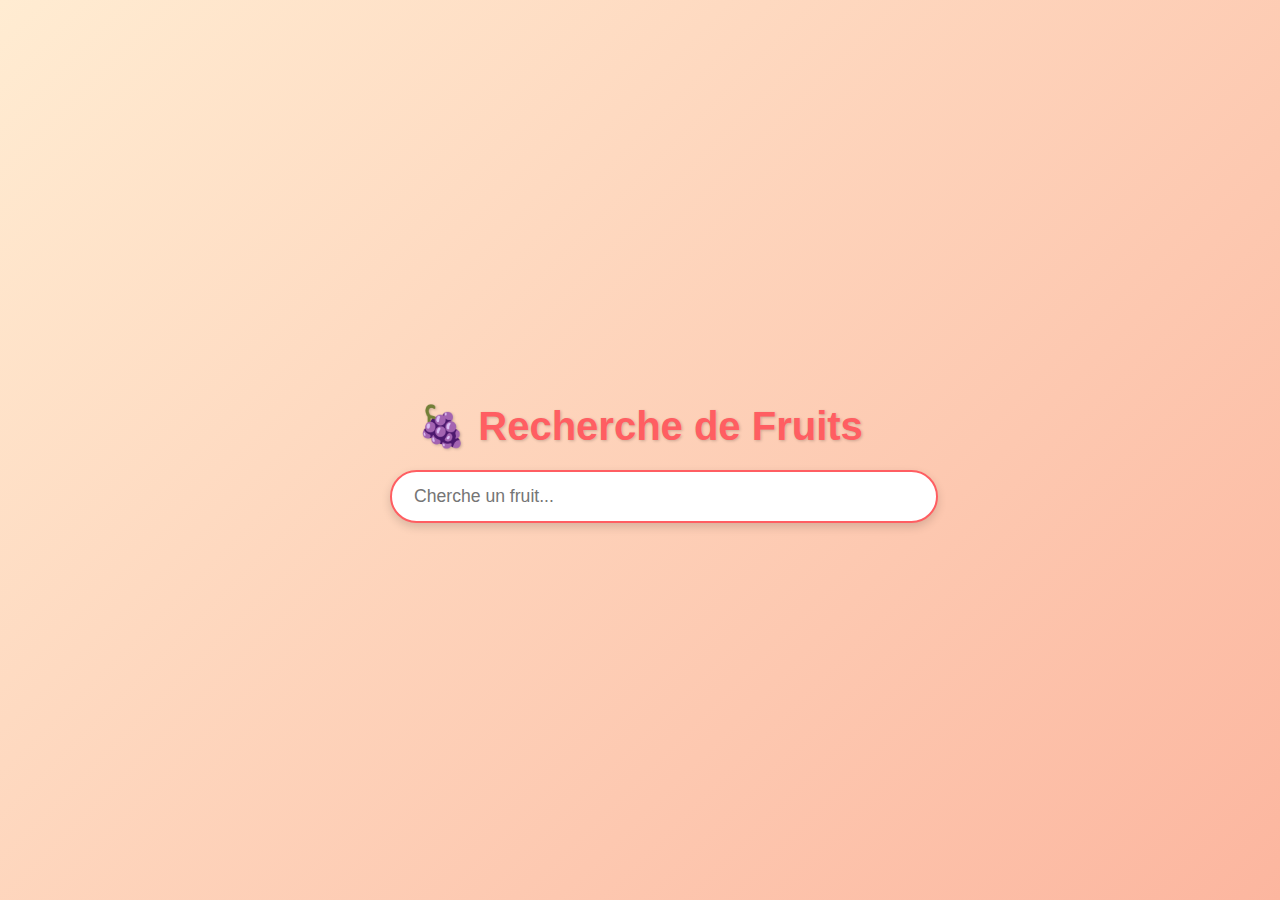
<file: Unnntitled-1.html>
<!DOCTYPE html>
<html lang="fr">
<head>
  <meta charset="UTF-8">
  <title>Recherche de Fruits</title>
  <style>
    body {
      font-family: "Segoe UI", Tahoma, Geneva, Verdana, sans-serif;
      display: flex;
      flex-direction: column;
      justify-content: center;
      align-items: center;
      height: 100vh;
      margin: 0;
      background: linear-gradient(135deg, #ffecd2, #fcb69f);
    }

    h1 {
      font-size: 2.5rem;
      margin-bottom: 20px;
      color: #ff5e62;
      text-shadow: 1px 1px 3px rgba(0,0,0,0.2);
    }

    .search-box {
      width: 500px;
      max-width: 90%;
      position: relative;
    }

    input {
      width: 100%;
      padding: 14px 22px;
      border-radius: 50px;
      border: 2px solid #ff5e62;
      font-size: 1.1rem;
      outline: none;
      box-shadow: 0px 4px 10px rgba(0,0,0,0.15);
      transition: all 0.3s ease;
    }

    input:focus {
      border-color: #ff9966;
      box-shadow: 0px 6px 15px rgba(255, 94, 98, 0.3);
    }

    ul {
      list-style: none;
      margin: 10px 0 0;
      padding: 0;
      background: white;
      border-radius: 12px;
      box-shadow: 0px 4px 10px rgba(0,0,0,0.15);
      max-height: 220px;
      overflow-y: auto;
      display: none;
      position: absolute;
      width: 100%;
      z-index: 10;
      animation: fadeIn 0.3s ease-in-out;
    }

    ul li {
      padding: 12px;
      cursor: pointer;
      border-bottom: 1px solid #f1f1f1;
      transition: background 0.3s;
    }

    ul li:last-child {
      border-bottom: none;
    }

    ul li:hover {
      background: #ffe2e2;
      color: #d6336c;
      font-weight: bold;
    }

    @keyframes fadeIn {
      from { opacity: 0; transform: translateY(-5px); }
      to { opacity: 1; transform: translateY(0); }
    }
  </style>
</head>
<body>
  <h1>🍇 Recherche de Fruits</h1>
  <div class="search-box">
    <input type="text" id="search" placeholder="Cherche un fruit...">
    <ul id="results"></ul>
  </div>

  <script>
    const fruits = [
      "Pomme", "Banane", "Orange", "Mangue", "Ananas", "Fraise", "Cerise", "Pastèque", "Melon", "Papaye",
      "Kiwi", "Raisin", "Framboise", "Mûre", "Goyave", "Litchi", "Fruit de la passion", "Grenade",
      "Noix de coco", "Pêche", "Abricot", "Poire", "Prune", "Citron", "Lime", "Kaki", "Figues",
      "Durian", "Ramboutan", "Carambole", "Jacquier", "Pomelo,"
    ];

    const searchInput = document.getElementById("search");
    const resultsList = document.getElementById("results");

    searchInput.addEventListener("input", function() {
      const query = this.value.toLowerCase();
      resultsList.innerHTML = "";
      if (query) {
        const filtered = fruits.filter(fruit => fruit.toLowerCase().includes(query));
        if (filtered.length > 0) {
          resultsList.style.display = "block";
          filtered.forEach(fruit => {
            const li = document.createElement("li");
            li.textContent = fruit;
            li.onclick = () => {
              const wikiFruit = fruit.replace(/\s+/g, "_");
              const url = `https://fr.wikipedia.org/wiki/${wikiFruit}`;
              window.open(url, "_blank");
              resultsList.style.display = "none";
            };
            resultsList.appendChild(li);
          });
        } else {
          resultsList.style.display = "none";
        }
      } else {
        resultsList.style.display = "none";
      }
    });
  </script>
</body>
</html>
</file>
